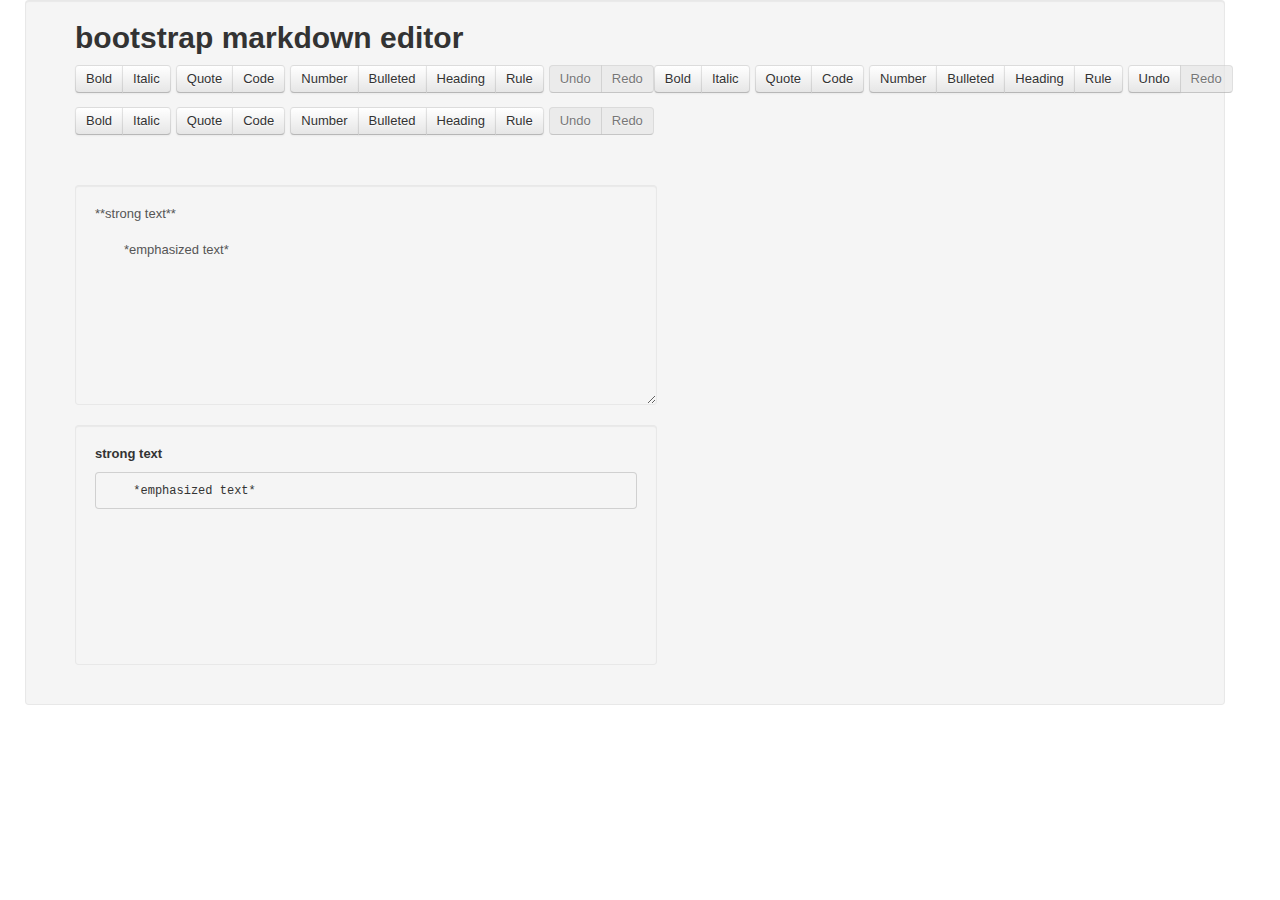
<file: js/index.html>
<!DOCTYPE html>
<html lang="en-us"><head>
<meta http-equiv="content-type" content="text/html; charset=UTF-8">
<meta charset="utf-8">
<meta http-equiv="X-UA-Compatible" content="IE=edge,chrome=1">
<title>bootstrap markdown editor</title>
<link rel="stylesheet" type="text/css" media="screen" href="index_files/bootstrap.css">
<script src="index_files/jquery-1.js"></script>
<script src="index_files/bootstrap.js"></script>
<script src="index_files/markdown.js"></script>
</head>
<body>
<div class="container bme-editor">
  <div class="row well no-margin-left">
    <div class="span12">
      <h1>bootstrap markdown editor</h1>
      <div class="wmd-panel">
        <div id="bme-button-bar">
          <div id="bme-button-row" class="bme-toolbar">
            <div id="bme-button-group1" class="btn-group bme-btn-group1" style="float:left">
              <button class="btn" id="bme-bold-button" title="Bold - Ctrl+B">Bold</button>
              <button class="btn" id="bme-italic-button" title="Italic - Ctrl+I">Italic</button>
            </div>
            <div id="bme-button-group2" class="btn-group bme-btn-group2" style="float:left">
              <button class="btn" id="bme-quote-button" title="Blockquote - Ctrl+Q">Quote</button>
              <button class="btn" id="bme-code-button" title="Code Sample - Ctrl+K">Code</button>
            </div>
            <div id="bme-button-group3" class="btn-group bme-btn-group3" style="float:left">
              <button class="btn" id="bme-olist-button" title="Numbered List - Ctrl+O">Number</button>
              <button class="btn" id="bme-ulist-button" title="Bulleted List - Ctrl+U">Bulleted</button>
              <button class="btn" id="bme-heading-button" title="Heading - Ctrl+H">Heading</button>
              <button class="btn" id="bme-hr-button" title="Horizontal Rule - Ctrl+R">Rule</button>
            </div>
            <div id="bme-button-group4" class="btn-group bme-btn-group4" style="float:left">
              <button class="btn" id="bme-undo-button" title="Undo - Ctrl+Z" disabled="disabled">Undo</button>
              <button class="btn" id="bme-redo-button" title="Redo - Ctrl+Shift+Z" disabled="disabled">Redo</button>
            </div>
          </div>
          <div class="btn-toolbar" id="bme-button-row"><div id="bme-button-group1" class="btn-group bme-button-group1"><button title="Bold - Ctrl+B" id="bme-bold-button" class="btn">Bold</button><button title="Italic - Ctrl+I" id="bme-italic-button" class="btn">Italic</button></div><div id="bme-button-group2" class="btn-group bme-button-group2"><button title="Blockquote - Ctrl+Q" id="bme-quote-button" class="btn">Quote</button><button title="Code Sample - Ctrl+K" id="bme-code-button" class="btn">Code</button></div><div id="bme-button-group3" class="btn-group bme-button-group3"><button title="Numbered List - Ctrl+O" id="bme-olist-button" class="btn">Number</button><button title="Bulleted List - Ctrl+U" id="bme-ulist-button" class="btn">Bulleted</button><button title="Heading - Ctrl+H" id="bme-heading-button" class="btn">Heading</button><button title="Horizontal Rule - Ctrl+R" id="bme-hr-button" class="btn">Rule</button></div><div id="bme-button-group4" class="btn-group bme-button-group4"><button title="Undo - Ctrl+Z" id="bme-undo-button" class="btn">Undo</button><button disabled="disabled" title="Redo - Ctrl+Shift+Z" id="bme-redo-button" class="btn">Redo</button></div></div></div>
        <br><br>
      </div>
    </div><!-- span12 -->
    <div class="span6">
      <textarea id="bme-input" class="well" style="width:542px; height:180px;">**strong text**

        *emphasized text*</textarea>
    </div>
    <div class="span6">
      <div id="bme-preview" class="well" style="width:542px; height:200px; overflow:auto"><p><strong>strong text</strong></p>

        <p><em>emphasized text</em></p></div>
    </div>
    <script>
$(document).ready(function(){
  (function() {
    var converter = Markdown.getSanitizingConverter();
    var editor = new Markdown.Editor(converter);
    editor.run();
  })();

});
    </script>
  </div><!-- row -->
</div><!-- container -->

</body></html>
</file>
